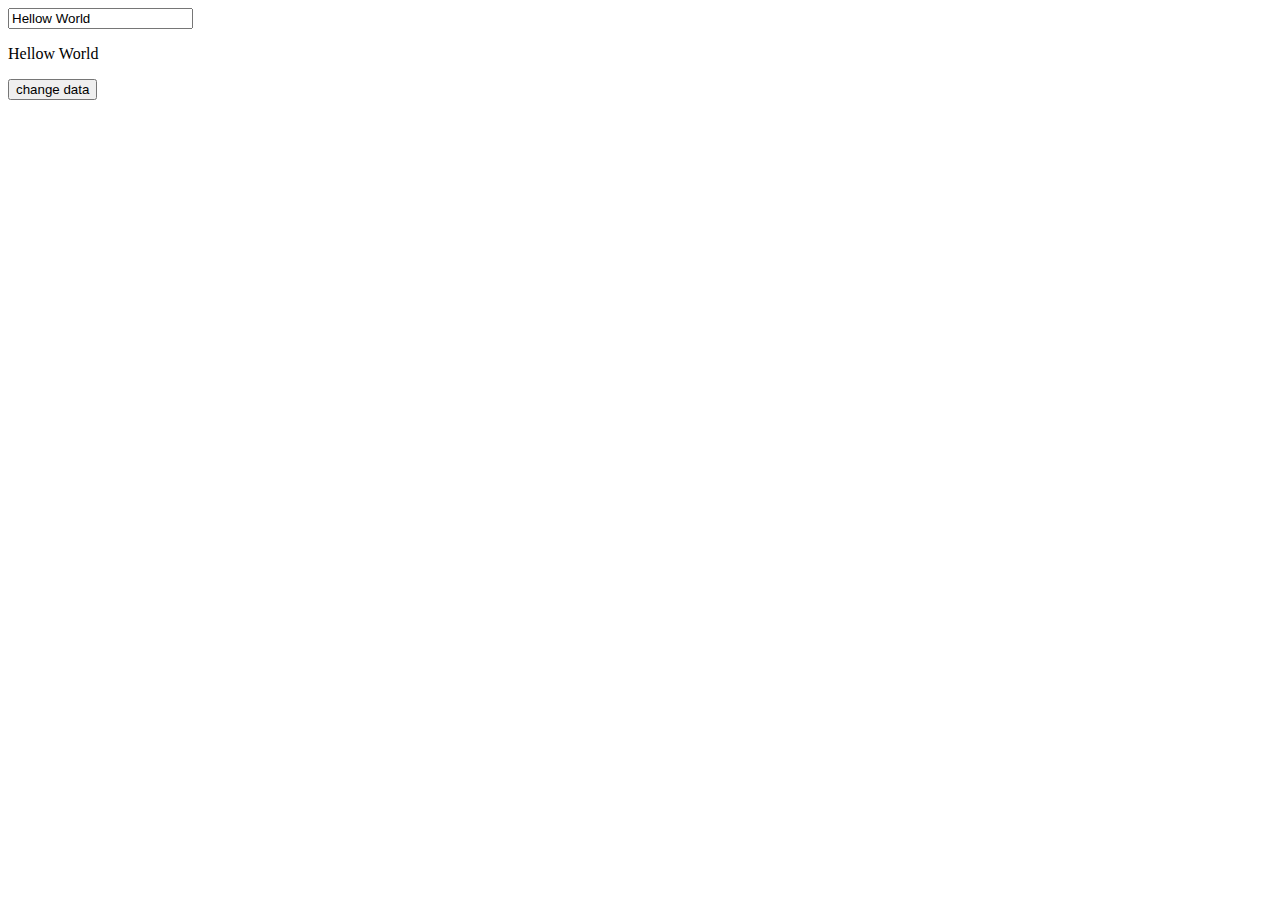
<file: bilateral-bind/index.html>
<!DOCTYPE html>
<html lang="en">
<head>
    <meta charset="UTF-8">
    <title>bilateral bind</title>
</head>
<style>

</style>
<body>
    <div id="mvvm-app">
        <input type="text" v-model="word">
        <p>{{word}}</p>
        <button v-on:click="sayHi">change data</button>
    </div>
</body>
<script src="observer.js"></script>
<script src="watcher.js"></script> 
<script src="compile.js"></script> 
<script src="mvvm.js"></script>
<script type="text/javascript">
var vm = new MVVM({
    el:'#mvvm-app',
    data:{
        word:'Hellow World',
        message: 'this is the second message'
    },
    methods:{
        sayHi:function(){
            this.word = 'Hi, everybody!'
        }
    }
})
// var el = document.querySelector('#mvvm-app');
// console.log(el);
</script>
</html>
</file>
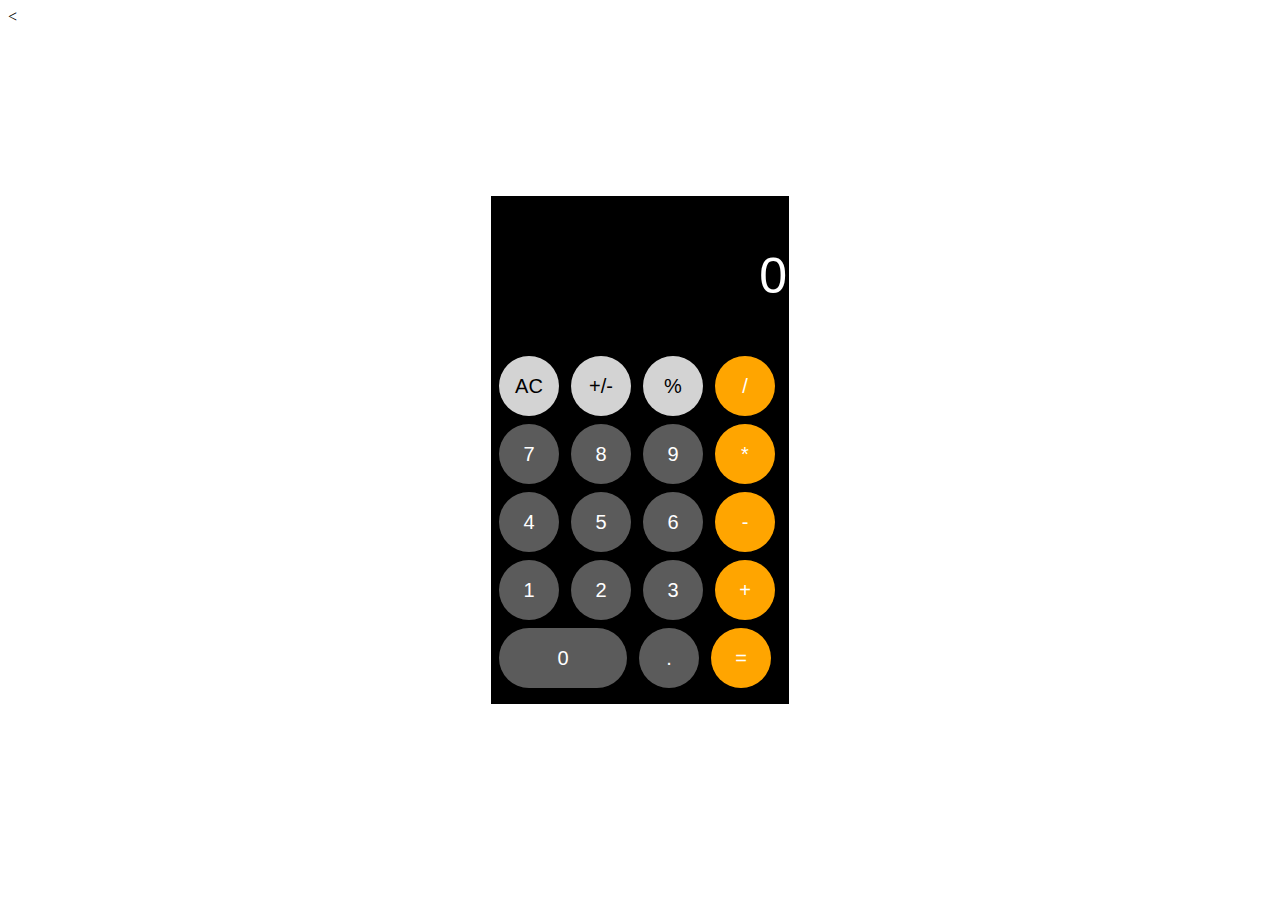
<file: html-calculator/exercise.html>
<!DOCTYPE HTML>
<html>
<head>
<meta charset="utf-8"> 
<title>计算器</title>
<link rel="stylesheet" type="text/css" href="style.css">
<body>
<div class="compute-container">
	<input class="result-container" value="0" id="result" type="text">
	<div class="keyboard-container" onclick="compute(event)">
		<button class="round-btn lightgrey">AC</button>
		<button class="round-btn lightgrey">+/-</button>
		<button class="round-btn lightgrey">%</button>
		<button class="round-btn yellow">/</button>
		<button class="round-btn number">7</button>
		<button class="round-btn number">8</button>
		<button class="round-btn number">9</button>
		<button class="round-btn yellow">*</button>
		<button class="round-btn number">4</button>
		<button class="round-btn number">5</button>
		<button class="round-btn number">6</button>
		<button class="round-btn yellow">-</button>
		<button class="round-btn number">1</button>
		<button class="round-btn number">2</button>
		<button class="round-btn number">3</button>
		<button class="round-btn yellow">+</button>
		<button class="zero-btn number">0</button>
		<button class="round-btn number">.</button>
		<button class="round-btn yellow">=</button>
	</div>
</div>
</body>
<<script src="calculate.js" type="text/javascript" charset="utf-8"></script>
</head>

</html>
</file>
<file: html-calculator/style.css>
/*
* @Author: zhangmingemma
* @Date:   2018-06-13 11:47:26
* @Last Modified by:   zhangmingemma
* @Last Modified time: 2018-06-13 11:48:00
*/
.compute-container{
	background-color: black;
	width: 290px;
	height: 500px;
	position: absolute;
	left: 0;
	right: 0;
	top: 0;
	bottom: 0;
	margin: auto;
	display: flex;
	flex-direction: column;
	padding: 4px;
}
.round-btn{
	border-radius: 50%;
	width: 60px;
	height: 60px;
	border-radius: 37.5px;
	margin: 4px;
	border: none;
	outline: none;
	color: white;
	font-size: 20px;
}
.zero-btn{
	border-radius: 50%;
	width: 128px;
	height: 60px;
	border-radius: 37.5px;
	margin: 4px;
	border: none;
	outline: none;
	color: white;
	font-size: 20px;
}
.number{
	background-color: #5B5B5B;
}
.lightgrey{
	background-color: lightgrey;
	color: black;
}
.yellow{
	background-color: orange;
}
.result-container{
	flex: 0 0 150px;
	width: 100%;
	color: white;
	font-size:50px;
	word-break: break-all;
	overflow: hide;
	writing-mode: lr-tb;
	background-color: black;
	border: none;
	outline: none;
	text-align:right;
}
.keyboard-container{
	flex: 1; 
}
</file>
